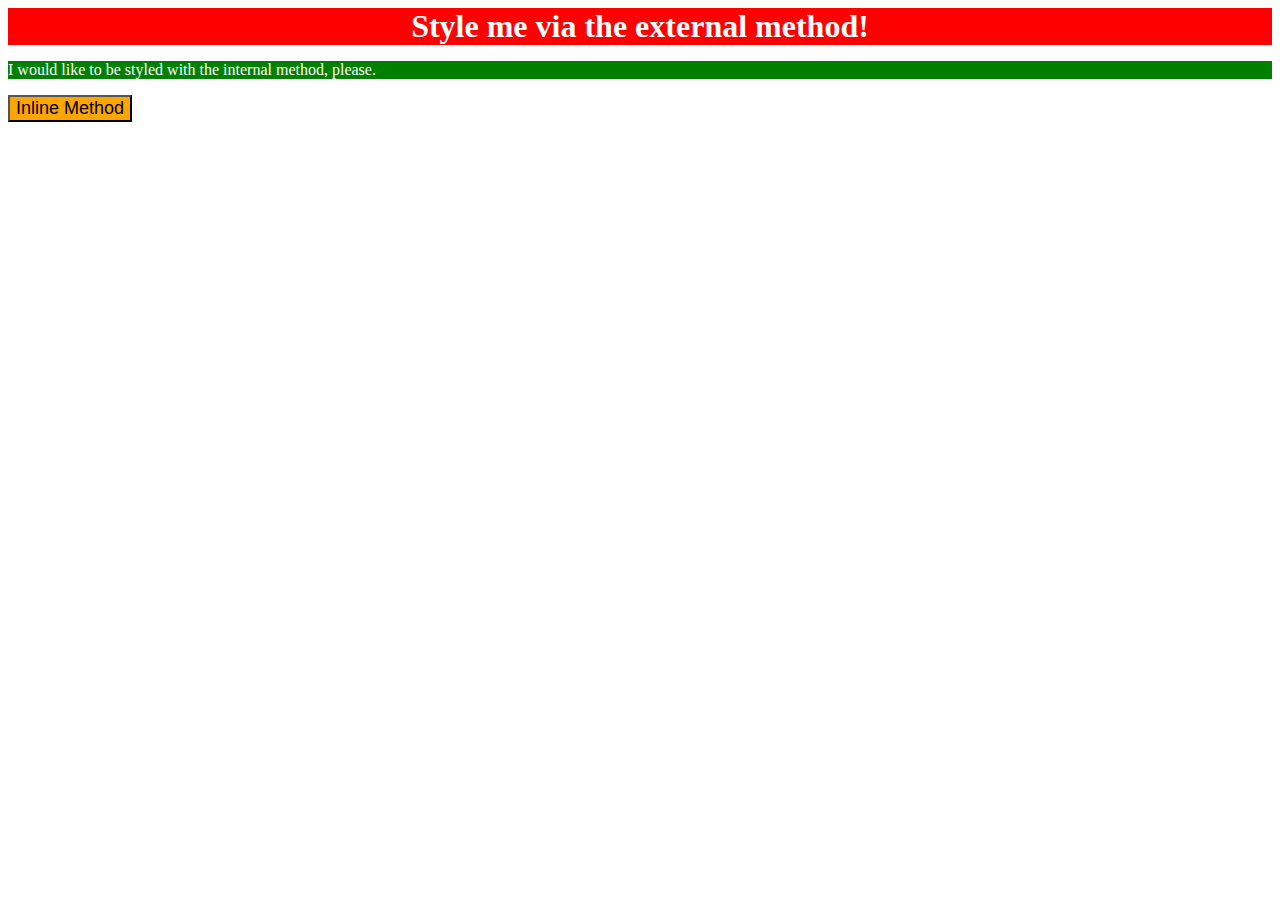
<file: foundations/01-css-methods/index.html>
<!DOCTYPE html>
<html lang="en">
  <head>
    <meta charset="UTF-8">
    <meta http-equiv="X-UA-Compatible" content="IE=edge">
    <link rel="stylesheet" href="styles.css">
    <style>
      p {
        background-color: green;
        color: white;
        font-size: 18 px;
      }
    </style>
    <meta name="viewport" content="width=device-width, initial-scale=1.0">
    <title>Methods for Adding CSS</title>
  </head>
  <body>
    <div>Style me via the external method!</div>
    <p>I would like to be styled with the internal method, please.</p>
    <button style="background-color: orange; font-size: 18px;">Inline Method</button>
  </body>
</html>
</file>
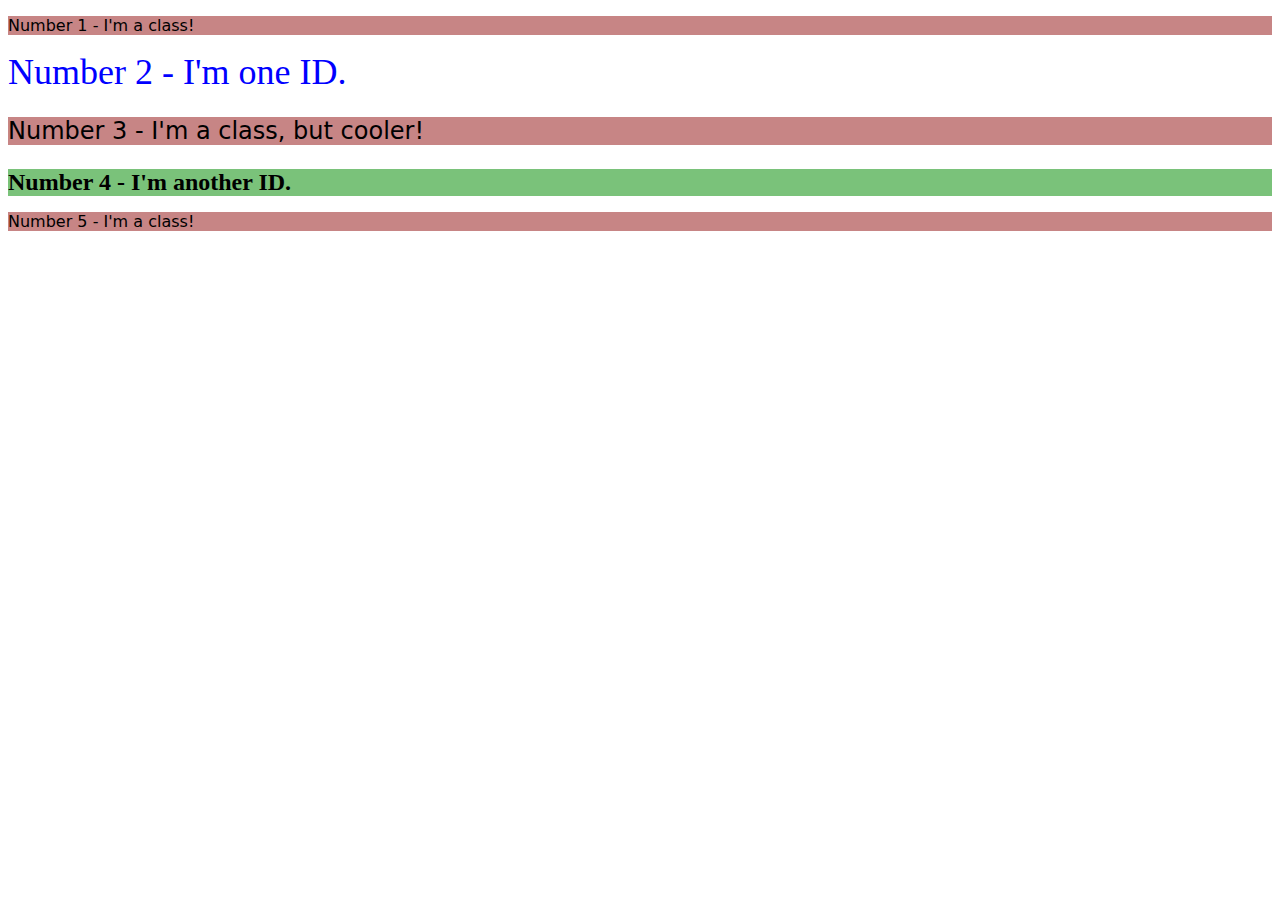
<file: foundations/02-class-id-selectors/index.html>
<!DOCTYPE html>
<html lang="en">
  <head>
    <meta charset="UTF-8">
    <meta http-equiv="X-UA-Compatible" content="IE=edge">
    <meta name="viewport" content="width=device-width, initial-scale=1.0">
    <title>Class and ID Selectors</title>
    <link rel="stylesheet" href="style.css">
  </head>
  <body>
    <p class="odd">Number 1 - I'm a class!</p>
    <div id="n2">Number 2 - I'm one ID.</div>
    <p class="odd middle">Number 3 - I'm a class, but cooler!</p>
    <div id="n4">Number 4 - I'm another ID.</div>
    <p class="odd">Number 5 - I'm a class!</p>
  </body>
</html>
</file>
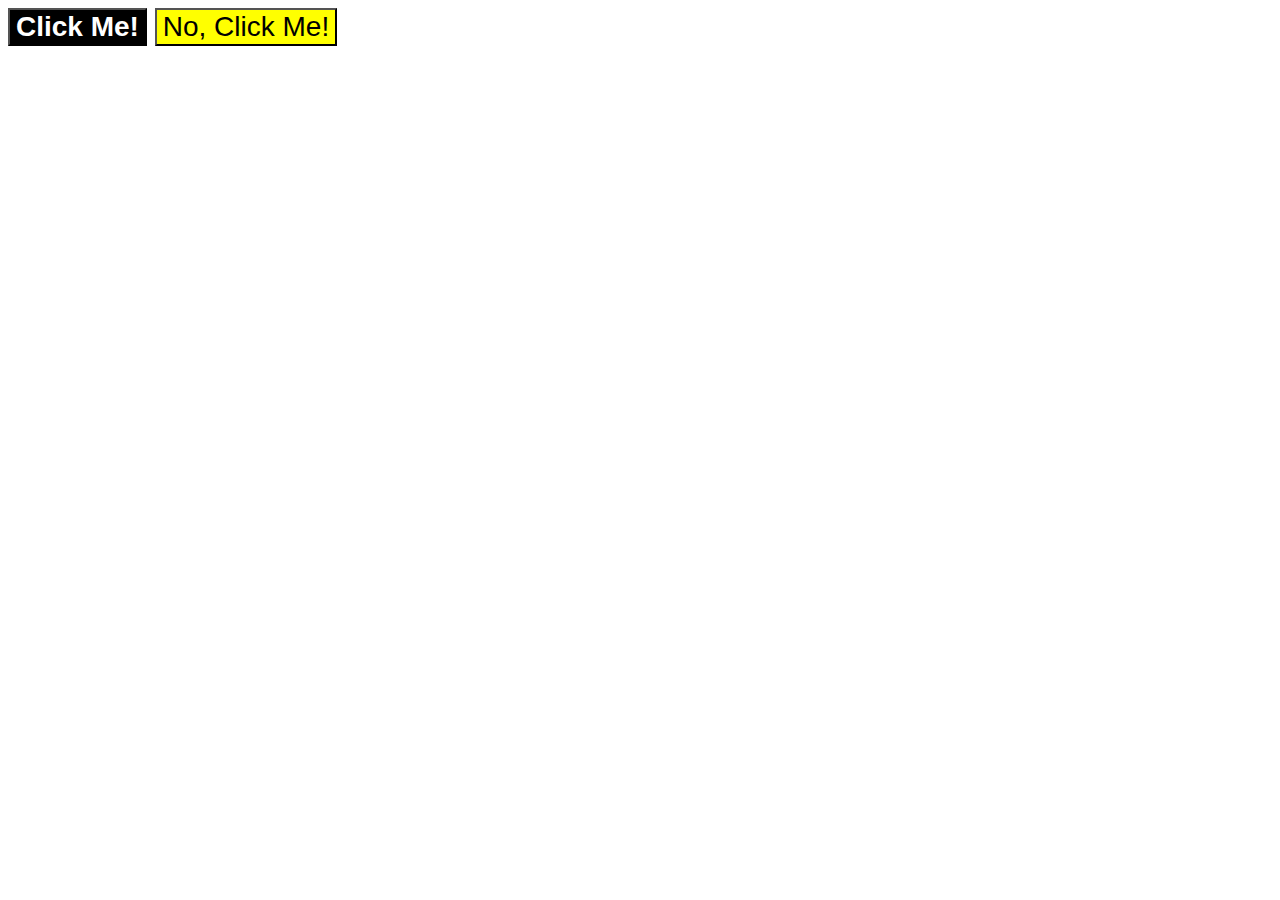
<file: foundations/03-grouping-selectors/index.html>
<!DOCTYPE html>
<html lang="en">
  <head>
    <meta charset="UTF-8">
    <meta http-equiv="X-UA-Compatible" content="IE=edge">
    <meta name="viewport" content="width=device-width, initial-scale=1.0">
    <title>Grouping Selectors</title>
    <link rel="stylesheet" href="style.css">
  </head>
  <body>
    <button class="one">Click Me!</button>
    <button class="two">No, Click Me!</button>
  </body>
</html>
</file>
<file: foundations/01-css-methods/styles.css>
div {
    background-color: red;
    color: white;
    font-size: 32px;
    text-align: center;
    font-weight: bold;
}
</file>
<file: foundations/02-class-id-selectors/style.css>
.odd {
    background-color: #c78585;
    font-family: Verdana, "DejaVu Sans", sans-serif;
}

#n2 {
    color: #0000ff;
    font-size: 36px;
}

.middle {
    font-size: 24px;
}

#n4 {
    background-color: #7ac27a;
    font-size: 24px;
    font-weight: bold;
}
</file>
<file: foundations/03-grouping-selectors/style.css>
* {
    font-size: 28px;
    font-family: 'Helvetica', 'Times New Roman', sans-serif;
} 

.one {
    background-color: black;
    color: white;
    font-weight: bold;
}

.two {
    background-color: yellow;
}
</file>
